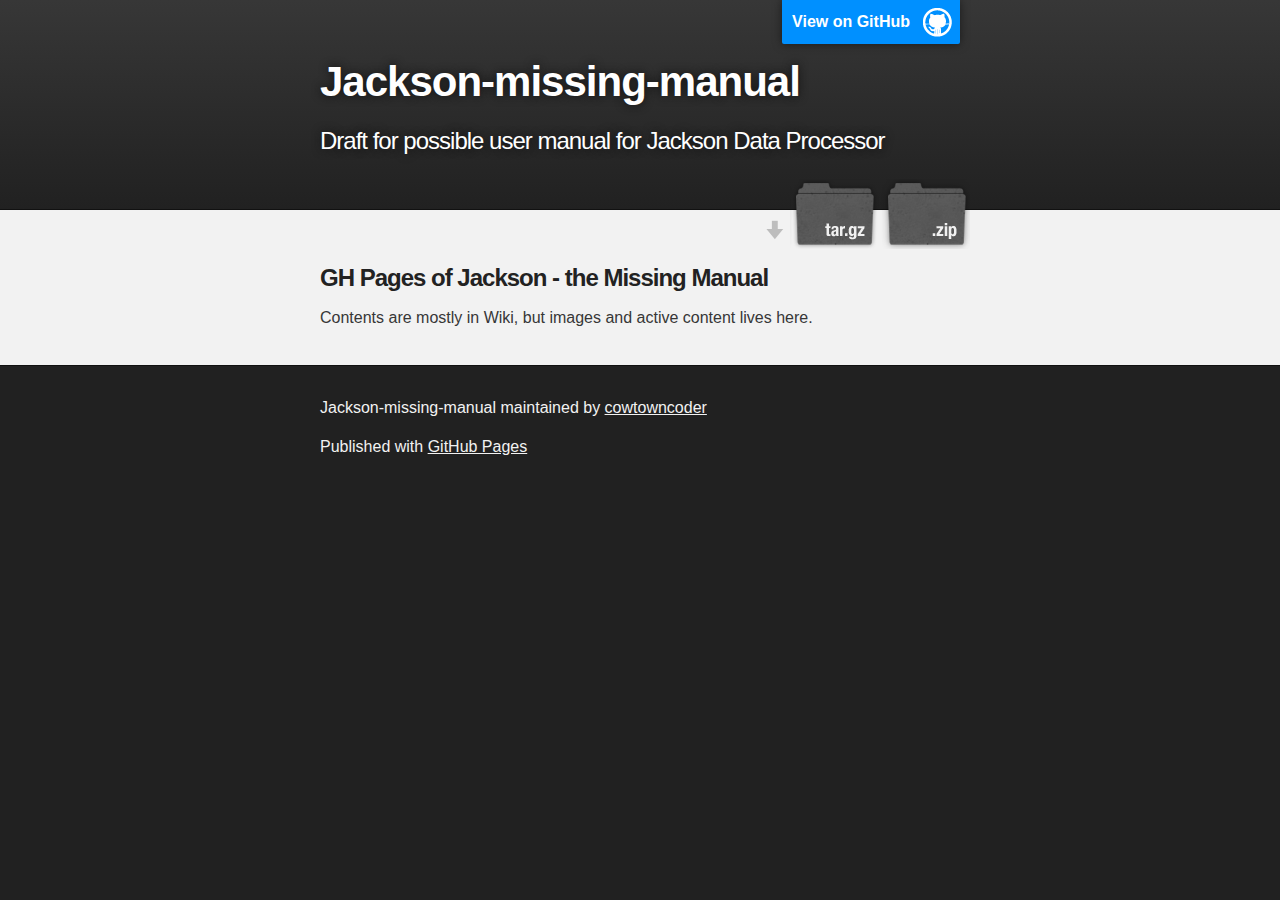
<file: index.html>
<!DOCTYPE html>
<html>

  <head>
    <meta charset='utf-8'>
    <meta http-equiv="X-UA-Compatible" content="chrome=1">
    <meta name="description" content="Jackson-missing-manual : Draft for possible user manual for Jackson Data Processor">

    <link rel="stylesheet" type="text/css" media="screen" href="stylesheets/stylesheet.css">

    <title>Jackson-missing-manual</title>
  </head>

  <body>

    <!-- HEADER -->
    <div id="header_wrap" class="outer">
        <header class="inner">
          <a id="forkme_banner" href="https://github.com/cowtowncoder/jackson-missing-manual">View on GitHub</a>

          <h1 id="project_title">Jackson-missing-manual</h1>
          <h2 id="project_tagline">Draft for possible user manual for Jackson Data Processor</h2>

            <section id="downloads">
              <a class="zip_download_link" href="https://github.com/cowtowncoder/jackson-missing-manual/zipball/master">Download this project as a .zip file</a>
              <a class="tar_download_link" href="https://github.com/cowtowncoder/jackson-missing-manual/tarball/master">Download this project as a tar.gz file</a>
            </section>
        </header>
    </div>

    <!-- MAIN CONTENT -->
    <div id="main_content_wrap" class="outer">
      <section id="main_content" class="inner">
        <h3>
<a id="gh-pages-of-jackson---the-missing-manual" class="anchor" href="#gh-pages-of-jackson---the-missing-manual" aria-hidden="true"><span aria-hidden="true" class="octicon octicon-link"></span></a>GH Pages of Jackson - the Missing Manual</h3>

<p>Contents are mostly in Wiki, but images and active content lives here.</p>
      </section>
    </div>

    <!-- FOOTER  -->
    <div id="footer_wrap" class="outer">
      <footer class="inner">
        <p class="copyright">Jackson-missing-manual maintained by <a href="https://github.com/cowtowncoder">cowtowncoder</a></p>
        <p>Published with <a href="https://pages.github.com">GitHub Pages</a></p>
      </footer>
    </div>

    

  </body>
</html>
</file>
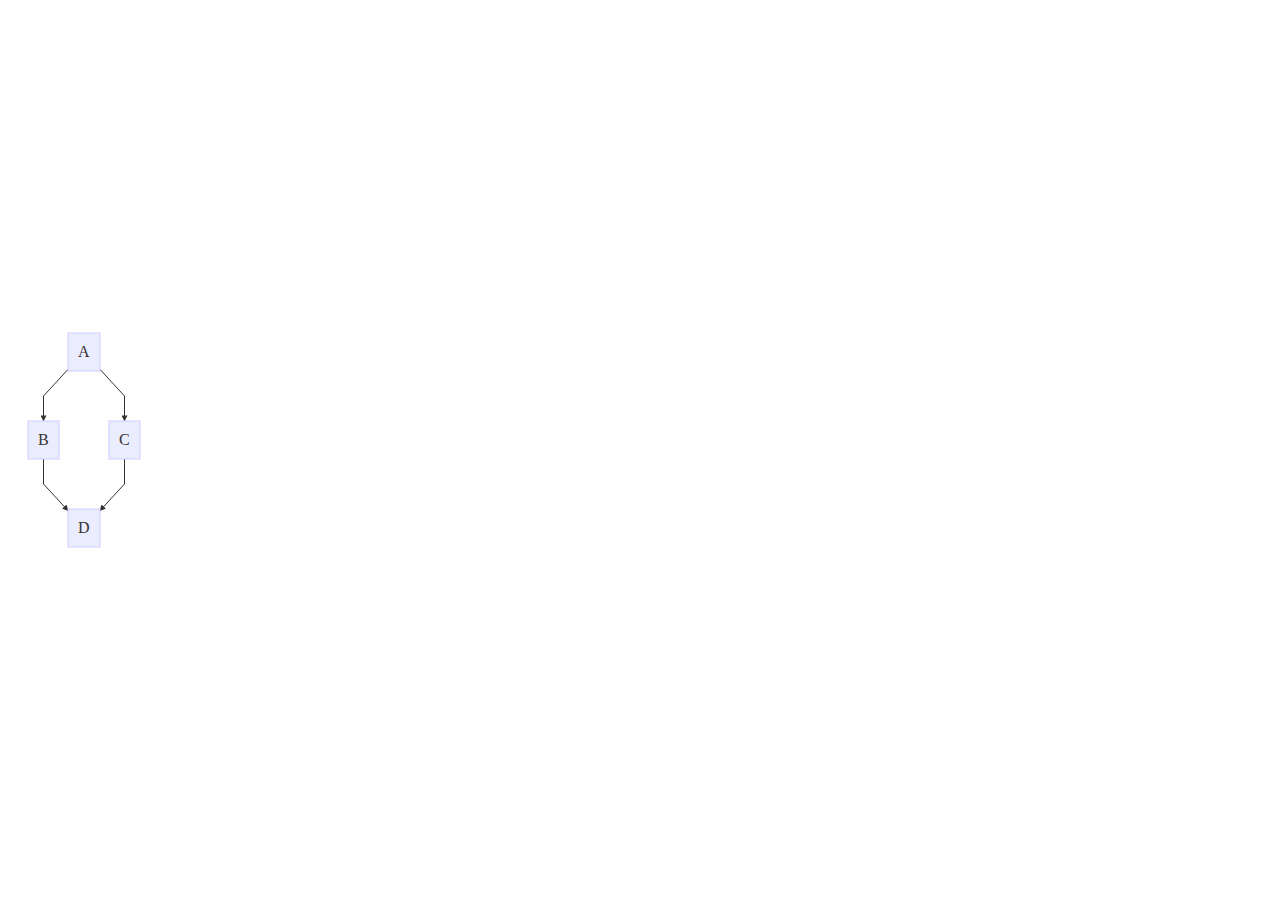
<file: diagrams/diagram-tree-model-sample-doc.html>
<html>
  <head>
<link rel="stylesheet" type="text/css" href="../stylesheets/mermaid-6.0.0.css"></link>
<script src="../javascripts/mermaid-min-6.0.0.js"></script>
<script>mermaid.initialize({startOnLoad:true});</script>
<title>Diagram: Sample JSON Tree</title>
  </head>
  <body>
<div class="mermaid">
graph TD;
    A-->B;
    A-->C;
    B-->D;
    C-->D;
</div>
  </body>
</html>
</file>
<file: stylesheets/stylesheet.css>
/*******************************************************************************
Slate Theme for GitHub Pages
by Jason Costello, @jsncostello
*******************************************************************************/

@import url(github-light.css);

/*******************************************************************************
MeyerWeb Reset
*******************************************************************************/

html, body, div, span, applet, object, iframe,
h1, h2, h3, h4, h5, h6, p, blockquote, pre,
a, abbr, acronym, address, big, cite, code,
del, dfn, em, img, ins, kbd, q, s, samp,
small, strike, strong, sub, sup, tt, var,
b, u, i, center,
dl, dt, dd, ol, ul, li,
fieldset, form, label, legend,
table, caption, tbody, tfoot, thead, tr, th, td,
article, aside, canvas, details, embed,
figure, figcaption, footer, header, hgroup,
menu, nav, output, ruby, section, summary,
time, mark, audio, video {
  margin: 0;
  padding: 0;
  border: 0;
  font: inherit;
  vertical-align: baseline;
}

/* HTML5 display-role reset for older browsers */
article, aside, details, figcaption, figure,
footer, header, hgroup, menu, nav, section {
  display: block;
}

ol, ul {
  list-style: none;
}

table {
  border-collapse: collapse;
  border-spacing: 0;
}

/*******************************************************************************
Theme Styles
*******************************************************************************/

body {
  box-sizing: border-box;
  color:#373737;
  background: #212121;
  font-size: 16px;
  font-family: 'Myriad Pro', Calibri, Helvetica, Arial, sans-serif;
  line-height: 1.5;
  -webkit-font-smoothing: antialiased;
}

h1, h2, h3, h4, h5, h6 {
  margin: 10px 0;
  font-weight: 700;
  color:#222222;
  font-family: 'Lucida Grande', 'Calibri', Helvetica, Arial, sans-serif;
  letter-spacing: -1px;
}

h1 {
  font-size: 36px;
  font-weight: 700;
}

h2 {
  padding-bottom: 10px;
  font-size: 32px;
  background: url('../images/bg_hr.png') repeat-x bottom;
}

h3 {
  font-size: 24px;
}

h4 {
  font-size: 21px;
}

h5 {
  font-size: 18px;
}

h6 {
  font-size: 16px;
}

p {
  margin: 10px 0 15px 0;
}

footer p {
  color: #f2f2f2;
}

a {
  text-decoration: none;
  color: #007edf;
  text-shadow: none;

  transition: color 0.5s ease;
  transition: text-shadow 0.5s ease;
  -webkit-transition: color 0.5s ease;
  -webkit-transition: text-shadow 0.5s ease;
  -moz-transition: color 0.5s ease;
  -moz-transition: text-shadow 0.5s ease;
  -o-transition: color 0.5s ease;
  -o-transition: text-shadow 0.5s ease;
  -ms-transition: color 0.5s ease;
  -ms-transition: text-shadow 0.5s ease;
}

a:hover, a:focus {text-decoration: underline;}

footer a {
  color: #F2F2F2;
  text-decoration: underline;
}

em {
  font-style: italic;
}

strong {
  font-weight: bold;
}

img {
  position: relative;
  margin: 0 auto;
  max-width: 739px;
  padding: 5px;
  margin: 10px 0 10px 0;
  border: 1px solid #ebebeb;

  box-shadow: 0 0 5px #ebebeb;
  -webkit-box-shadow: 0 0 5px #ebebeb;
  -moz-box-shadow: 0 0 5px #ebebeb;
  -o-box-shadow: 0 0 5px #ebebeb;
  -ms-box-shadow: 0 0 5px #ebebeb;
}

p img {
  display: inline;
  margin: 0;
  padding: 0;
  vertical-align: middle;
  text-align: center;
  border: none;
}

pre, code {
  width: 100%;
  color: #222;
  background-color: #fff;

  font-family: Monaco, "Bitstream Vera Sans Mono", "Lucida Console", Terminal, monospace;
  font-size: 14px;

  border-radius: 2px;
  -moz-border-radius: 2px;
  -webkit-border-radius: 2px;
}

pre {
  width: 100%;
  padding: 10px;
  box-shadow: 0 0 10px rgba(0,0,0,.1);
  overflow: auto;
}

code {
  padding: 3px;
  margin: 0 3px;
  box-shadow: 0 0 10px rgba(0,0,0,.1);
}

pre code {
  display: block;
  box-shadow: none;
}

blockquote {
  color: #666;
  margin-bottom: 20px;
  padding: 0 0 0 20px;
  border-left: 3px solid #bbb;
}


ul, ol, dl {
  margin-bottom: 15px
}

ul {
  list-style-position: inside;
  list-style: disc;
  padding-left: 20px;
}

ol {
  list-style-position: inside;
  list-style: decimal;
  padding-left: 20px;
}

dl dt {
  font-weight: bold;
}

dl dd {
  padding-left: 20px;
  font-style: italic;
}

dl p {
  padding-left: 20px;
  font-style: italic;
}

hr {
  height: 1px;
  margin-bottom: 5px;
  border: none;
  background: url('../images/bg_hr.png') repeat-x center;
}

table {
  border: 1px solid #373737;
  margin-bottom: 20px;
  text-align: left;
 }

th {
  font-family: 'Lucida Grande', 'Helvetica Neue', Helvetica, Arial, sans-serif;
  padding: 10px;
  background: #373737;
  color: #fff;
 }

td {
  padding: 10px;
  border: 1px solid #373737;
 }

form {
  background: #f2f2f2;
  padding: 20px;
}

/*******************************************************************************
Full-Width Styles
*******************************************************************************/

.outer {
  width: 100%;
}

.inner {
  position: relative;
  max-width: 640px;
  padding: 20px 10px;
  margin: 0 auto;
}

#forkme_banner {
  display: block;
  position: absolute;
  top:0;
  right: 10px;
  z-index: 10;
  padding: 10px 50px 10px 10px;
  color: #fff;
  background: url('../images/blacktocat.png') #0090ff no-repeat 95% 50%;
  font-weight: 700;
  box-shadow: 0 0 10px rgba(0,0,0,.5);
  border-bottom-left-radius: 2px;
  border-bottom-right-radius: 2px;
}

#header_wrap {
  background: #212121;
  background: -moz-linear-gradient(top, #373737, #212121);
  background: -webkit-linear-gradient(top, #373737, #212121);
  background: -ms-linear-gradient(top, #373737, #212121);
  background: -o-linear-gradient(top, #373737, #212121);
  background: linear-gradient(top, #373737, #212121);
}

#header_wrap .inner {
  padding: 50px 10px 30px 10px;
}

#project_title {
  margin: 0;
  color: #fff;
  font-size: 42px;
  font-weight: 700;
  text-shadow: #111 0px 0px 10px;
}

#project_tagline {
  color: #fff;
  font-size: 24px;
  font-weight: 300;
  background: none;
  text-shadow: #111 0px 0px 10px;
}

#downloads {
  position: absolute;
  width: 210px;
  z-index: 10;
  bottom: -40px;
  right: 0;
  height: 70px;
  background: url('../images/icon_download.png') no-repeat 0% 90%;
}

.zip_download_link {
  display: block;
  float: right;
  width: 90px;
  height:70px;
  text-indent: -5000px;
  overflow: hidden;
  background: url(../images/sprite_download.png) no-repeat bottom left;
}

.tar_download_link {
  display: block;
  float: right;
  width: 90px;
  height:70px;
  text-indent: -5000px;
  overflow: hidden;
  background: url(../images/sprite_download.png) no-repeat bottom right;
  margin-left: 10px;
}

.zip_download_link:hover {
  background: url(../images/sprite_download.png) no-repeat top left;
}

.tar_download_link:hover {
  background: url(../images/sprite_download.png) no-repeat top right;
}

#main_content_wrap {
  background: #f2f2f2;
  border-top: 1px solid #111;
  border-bottom: 1px solid #111;
}

#main_content {
  padding-top: 40px;
}

#footer_wrap {
  background: #212121;
}



/*******************************************************************************
Small Device Styles
*******************************************************************************/

@media screen and (max-width: 480px) {
  body {
    font-size:14px;
  }

  #downloads {
    display: none;
  }

  .inner {
    min-width: 320px;
    max-width: 480px;
  }

  #project_title {
  font-size: 32px;
  }

  h1 {
    font-size: 28px;
  }

  h2 {
    font-size: 24px;
  }

  h3 {
    font-size: 21px;
  }

  h4 {
    font-size: 18px;
  }

  h5 {
    font-size: 14px;
  }

  h6 {
    font-size: 12px;
  }

  code, pre {
    min-width: 320px;
    max-width: 480px;
    font-size: 11px;
  }

}
</file>
<file: stylesheets/mermaid-6.0.0.css>
/* Flowchart variables */
/* Sequence Diagram variables */
/* Gantt chart variables */
.mermaid .label {
  color: #333;
}
.node rect,
.node circle,
.node ellipse,
.node polygon {
  fill: #ECECFF;
  stroke: #CCCCFF;
  stroke-width: 1px;
}
.edgePath .path {
  stroke: #333333;
}
.edgeLabel {
  background-color: #e8e8e8;
}
.cluster rect {
  fill: #ffffde !important;
  rx: 4 !important;
  stroke: #aaaa33 !important;
  stroke-width: 1px !important;
}
.cluster text {
  fill: #333;
}
.actor {
  stroke: #CCCCFF;
  fill: #ECECFF;
}
text.actor {
  fill: black;
  stroke: none;
}
.actor-line {
  stroke: grey;
}
.messageLine0 {
  stroke-width: 1.5;
  stroke-dasharray: "2 2";
  marker-end: "url(#arrowhead)";
  stroke: #333;
}
.messageLine1 {
  stroke-width: 1.5;
  stroke-dasharray: "2 2";
  stroke: #333;
}
#arrowhead {
  fill: #333;
}
#crosshead path {
  fill: #333 !important;
  stroke: #333 !important;
}
.messageText {
  fill: #333;
  stroke: none;
}
.labelBox {
  stroke: #CCCCFF;
  fill: #ECECFF;
}
.labelText {
  fill: black;
  stroke: none;
}
.loopText {
  fill: black;
  stroke: none;
}
.loopLine {
  stroke-width: 2;
  stroke-dasharray: "2 2";
  marker-end: "url(#arrowhead)";
  stroke: #CCCCFF;
}
.note {
  stroke: #aaaa33;
  fill: #fff5ad;
}
.noteText {
  fill: black;
  stroke: none;
  font-family: 'trebuchet ms', verdana, arial;
  font-size: 14px;
}
/** Section styling */
.section {
  stroke: none;
  opacity: 0.2;
}
.section0 {
  fill: rgba(102, 102, 255, 0.49);
}
.section2 {
  fill: #fff400;
}
.section1,
.section3 {
  fill: white;
  opacity: 0.2;
}
.sectionTitle0 {
  fill: #333;
}
.sectionTitle1 {
  fill: #333;
}
.sectionTitle2 {
  fill: #333;
}
.sectionTitle3 {
  fill: #333;
}
.sectionTitle {
  text-anchor: start;
  font-size: 11px;
  text-height: 14px;
}
/* Grid and axis */
.grid .tick {
  stroke: lightgrey;
  opacity: 0.3;
  shape-rendering: crispEdges;
}
.grid path {
  stroke-width: 0;
}
/* Today line */
.today {
  fill: none;
  stroke: red;
  stroke-width: 2px;
}
/* Task styling */
/* Default task */
.task {
  stroke-width: 2;
}
.taskText {
  text-anchor: middle;
  font-size: 11px;
}
.taskTextOutsideRight {
  fill: black;
  text-anchor: start;
  font-size: 11px;
}
.taskTextOutsideLeft {
  fill: black;
  text-anchor: end;
  font-size: 11px;
}
/* Specific task settings for the sections*/
.taskText0,
.taskText1,
.taskText2,
.taskText3 {
  fill: white;
}
.task0,
.task1,
.task2,
.task3 {
  fill: #8a90dd;
  stroke: #534fbc;
}
.taskTextOutside0,
.taskTextOutside2 {
  fill: black;
}
.taskTextOutside1,
.taskTextOutside3 {
  fill: black;
}
/* Active task */
.active0,
.active1,
.active2,
.active3 {
  fill: #bfc7ff;
  stroke: #534fbc;
}
.activeText0,
.activeText1,
.activeText2,
.activeText3 {
  fill: black !important;
}
/* Completed task */
.done0,
.done1,
.done2,
.done3 {
  stroke: grey;
  fill: lightgrey;
  stroke-width: 2;
}
.doneText0,
.doneText1,
.doneText2,
.doneText3 {
  fill: black !important;
}
/* Tasks on the critical line */
.crit0,
.crit1,
.crit2,
.crit3 {
  stroke: #ff8888;
  fill: red;
  stroke-width: 2;
}
.activeCrit0,
.activeCrit1,
.activeCrit2,
.activeCrit3 {
  stroke: #ff8888;
  fill: #bfc7ff;
  stroke-width: 2;
}
.doneCrit0,
.doneCrit1,
.doneCrit2,
.doneCrit3 {
  stroke: #ff8888;
  fill: lightgrey;
  stroke-width: 2;
  cursor: pointer;
  shape-rendering: crispEdges;
}
.doneCritText0,
.doneCritText1,
.doneCritText2,
.doneCritText3 {
  fill: black !important;
}
.activeCritText0,
.activeCritText1,
.activeCritText2,
.activeCritText3 {
  fill: black !important;
}
.titleText {
  text-anchor: middle;
  font-size: 18px;
  fill: black;
}
/*
*/
.node text {
  font-family: 'trebuchet ms', verdana, arial;
  font-size: 14px;
}
div.mermaidTooltip {
  position: absolute;
  text-align: center;
  max-width: 200px;
  padding: 2px;
  font-family: 'trebuchet ms', verdana, arial;
  font-size: 12px;
  background: #ffffde;
  border: 1px solid #aaaa33;
  border-radius: 2px;
  pointer-events: none;
  z-index: 100;
}
</file>
